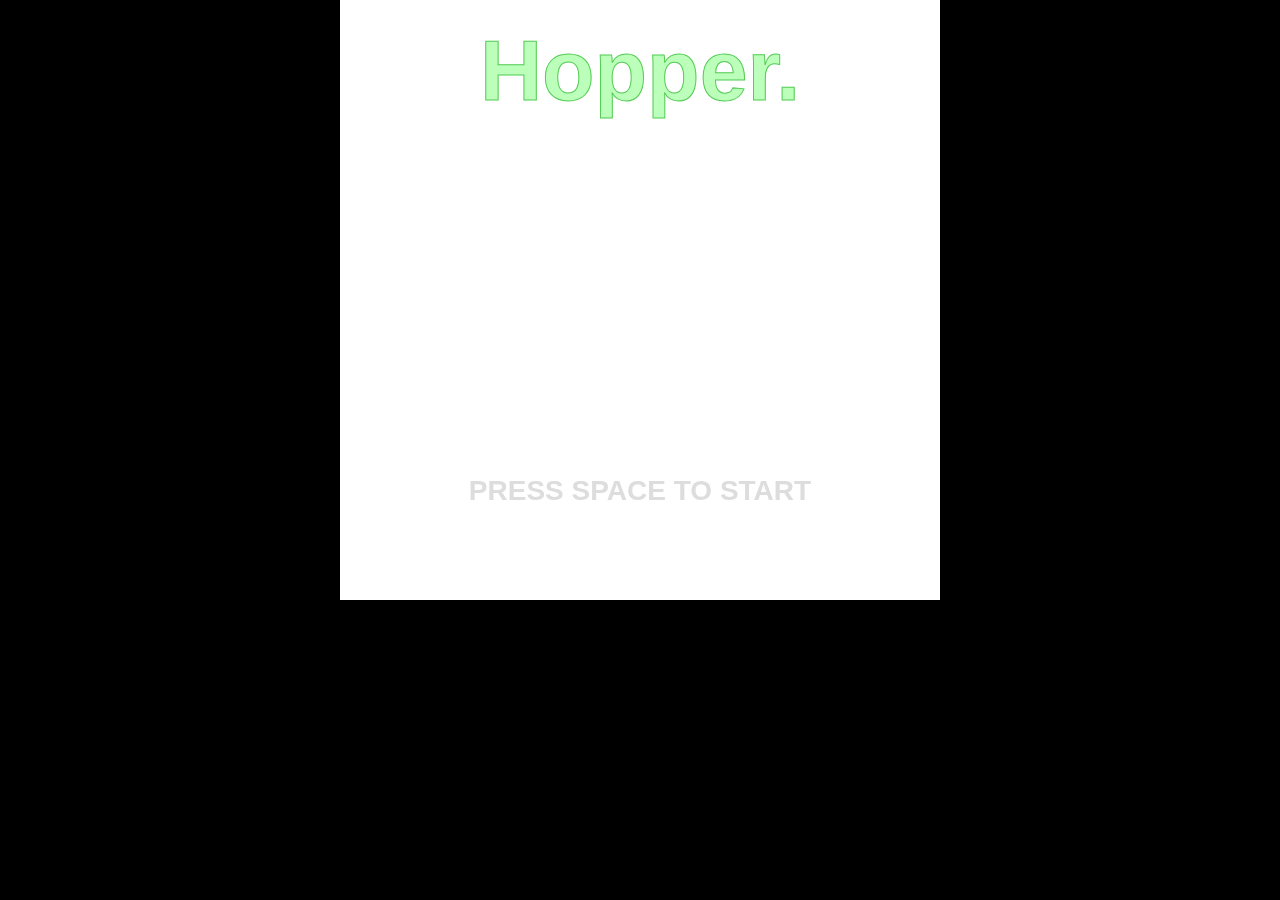
<file: public_html/embed/hopper/index.html>
<head>
	<script type="application/javascript">"use strict";var _typeof="function"==typeof Symbol&&"symbol"==typeof Symbol.iterator?function(c){return typeof c}:function(c){return c&&"function"==typeof Symbol&&c.constructor===Symbol&&c!==Symbol.prototype?"symbol":typeof c},_createClass=function(){function c(g,j){for(var n,k=0;k<j.length;k++)n=j[k],n.enumerable=n.enumerable||!1,n.configurable=!0,"value"in n&&(n.writable=!0),Object.defineProperty(g,n.key,n)}return function(g,j,k){return j&&c(g.prototype,j),k&&c(g,k),g}}();function _classCallCheck(c,g){if(!(c instanceof g))throw new TypeError("Cannot call a class as a function")}var vec2=function(){function c(){var g=0<arguments.length&&void 0!==arguments[0]?arguments[0]:0,j=1<arguments.length&&void 0!==arguments[1]?arguments[1]:g;_classCallCheck(this,c),this.x=g,this.y=j}return _createClass(c,[{key:"normalized",value:function(){var j=0<arguments.length&&void 0!==arguments[0]?arguments[0]:1;return this.multiply(j/this.distance())}},{key:"multiply",value:function(j){return new c(this.x*j,this.y*j)}},{key:"plus",value:function(j){return new c(this.x+j.x,this.y+j.y)}},{key:"minus",value:function(j){return this.plus(j.inverted)}},{key:"rotate",value:function(j){var k=this.direction,n=this.distance();return k+=j,c.fromAng(k,n)}},{key:"equals",value:function(j){var k=1<arguments.length&&void 0!==arguments[1]?arguments[1]:1e-4;return Math.abs(this.x-j.x)<=k&&Math.abs(this.y-j.y)<=k}},{key:"toPhysVector",value:function(){return Matter.Vector.create(this.x,this.y)}},{key:"distance",value:function(){var j=0<arguments.length&&void 0!==arguments[0]?arguments[0]:null;null===j&&(j=new c);var k=Math.sqrt(Math.pow(this.x-j.x,2)+Math.pow(this.y-j.y,2));return k}},{key:"clone",value:function(){return new c(this.x,this.y)}},{key:"toString",value:function(){return"vector<"+this.x+", "+this.y+">"}},{key:"inverted",get:function(){return this.multiply(-1)}},{key:"direction",get:function(){return Math.atan2(this.y,this.x)}}],[{key:"fromAng",value:function(j){var k=1<arguments.length&&void 0!==arguments[1]?arguments[1]:1;return new c(Math.cos(j)*k,Math.sin(j)*k)}},{key:"fromOther",value:function(j){return new c(j.x,j.y)}}]),c}(),transformation=function(){function c(){var g=0<arguments.length&&void 0!==arguments[0]?arguments[0]:new vec2,j=1<arguments.length&&void 0!==arguments[1]?arguments[1]:0,k=2<arguments.length&&void 0!==arguments[2]?arguments[2]:1,n=3<arguments.length&&void 0!==arguments[3]?arguments[3]:new vec2;_classCallCheck(this,c),this.translate=g,this.rotate=j,this.scale=k,this.origin=n}return _createClass(c,[{key:"transformPoint",value:function(j){var k=j;k=k.minus(this.origin),k=k.plus(this.translate),k=k.multiply(this.scale);var n=k.direction,o=k.distance();return k=vec2.fromAng(n-this.rotate,o),k=k.plus(this.origin),k}}]),c}(),dot=function(){function c(g){var j=1<arguments.length&&void 0!==arguments[1]?arguments[1]:1;_classCallCheck(this,c),this.pos=g,this.size=j}return _createClass(c,[{key:"distort",value:function(j){this.pos=j.distortPoint(this.pos),this.size*=j.distortTransAtPoint(this.pos).scale}},{key:"transform",value:function(j){var k=1<arguments.length&&void 0!==arguments[1]?arguments[1]:0,n=2<arguments.length&&void 0!==arguments[2]?arguments[2]:1,o=new transformation(j,k,n);this.pos=o.transformPoint(this.pos),this.size*=n}},{key:"drawFill",value:function(j){var k=1<arguments.length&&void 0!==arguments[1]?arguments[1]:"#fff";j.fillStyle=k,j.fillRect(this.pos.x-this.size/2,this.pos.y-this.size/2,this.size,this.size)}}]),c}(),line=function(){function c(g,j){_classCallCheck(this,c),this.start=g,this.end=j}return _createClass(c,[{key:"distort",value:function(j){this.start=j.distortPoint(this.start),this.end=j.distortPoint(this.end)}},{key:"transform",value:function(j){var k=1<arguments.length&&void 0!==arguments[1]?arguments[1]:0,n=2<arguments.length&&void 0!==arguments[2]?arguments[2]:1,o=new transformation(j,k,n);this.start=o.transformPoint(this.start),this.end=o.transformPoint(this.end)}},{key:"drawOutline",value:function(j){var k=1<arguments.length&&void 0!==arguments[1]?arguments[1]:"#ff0",n=2<arguments.length&&void 0!==arguments[2]?arguments[2]:1;j.strokeStyle=k,j.lineWidth=n,j.beginPath(),j.moveTo(this.start.x,this.start.y),j.lineTo(this.end.x,this.end.y),j.stroke()}}]),c}(),polygon=function(){function c(){_classCallCheck(this,c),this._points=[],this._position=new vec2,this._scale=1,this._rotation=0,this._absVerts=[],this._boundingbox=null,this._flipped=!1}return _createClass(c,[{key:"updateBoundingBox",value:function(){var j=this.absVerts;if(1>j.length)return new box(this._position.x,this._position.y);for(var k=j[0].x,n=j[0].x,o=j[0].y,q=j[0].y,s=1;s<j.length;s+=1)k=Math.min(k,j[s].x),n=Math.max(n,j[s].x),o=Math.min(o,j[s].y),q=Math.max(q,j[s].y);this._boundingbox=new box(k,o,n-k,q-o)}},{key:"updateAbsVerts",value:function(){this._absVerts=[];for(var j=0;j<this._points.length;j+=1){var k=this._points[j],n=k.direction,o=k.distance();k=vec2.fromAng(n+this._rotation,o),k=k.multiply(this._scale),k=k.plus(this._position),this._absVerts.push(k)}this.updateBoundingBox()}},{key:"setVerts",value:function(j){this._points=j,this.updateAbsVerts()}},{key:"distort",value:function(j){var k=[];this.absVerts.forEach(function(n){var o=j.distortPoint(n);k.push(o)}),this._absVerts=k}},{key:"move",value:function(j){return this._position=this._position.plus(j),this._absVerts=null,this}},{key:"setPos",value:function(j){return this._position=j,this._absVerts=null,this}},{key:"setScale",value:function(j){return this._scale=j,this._absVerts=null,this}},{key:"setRotation",value:function(j){return this._rotation=j,this._absVerts=null,this}},{key:"setFlipped",value:function(){var j=0<arguments.length&&void 0!==arguments[0]?arguments[0]:!0;this._flipped=j,this._absVerts=null}},{key:"transform",value:function(j){for(var k=1<arguments.length&&void 0!==arguments[1]?arguments[1]:0,n=2<arguments.length&&void 0!==arguments[2]?arguments[2]:1,o=0;o<this._points.length;o+=1){var q=new transformation(j,k,n),s=q.transformPoint(this._points[o]);this._points[o]=s}this._absVerts=null}},{key:"worldPointToLocal",value:function(j){var k=j;k=k.minus(this.pos),k=k.multiply(1/this.scale);var n=k.direction,o=k.distance();return k=vec2.fromAng(n-this.rotation,o),k}},{key:"drawOutline",value:function(j){var k=1<arguments.length&&void 0!==arguments[1]?arguments[1]:"#888",n=2<arguments.length&&void 0!==arguments[2]?arguments[2]:1,o=this.absVerts;if(!(2>o.length)){j.strokeStyle=k,j.lineWidth=n,j.beginPath(),j.moveTo(o[0].x,o[0].y);for(var s,q=0;q<o.length;q+=1)s=q+1,s>=o.length&&(s=0),j.lineTo(o[s].x,o[s].y);j.closePath(),j.stroke()}}},{key:"drawFill",value:function(j){var k=1<arguments.length&&void 0!==arguments[1]?arguments[1]:"#888",n=this.absVerts;if(!(3>n.length)){j.fillStyle=k,j.beginPath(),j.moveTo(n[0].x,n[0].y);for(var q,o=0;o<n.length;o+=1)q=o+1,q>=n.length&&(q=0),j.lineTo(n[q].x,n[q].y);j.fill()}}},{key:"boundingBox",get:function(){return null==this._boundingBox&&this.updateBoundingBox(),this._boundingbox}},{key:"absoluteVertices",get:function(){return null==this._absVerts&&this.updateAbsVerts(),this._absVerts}},{key:"absVerts",get:function(){return this.absoluteVertices}},{key:"verts",get:function(){return this._points}},{key:"pos",get:function(){return this._position}},{key:"scale",get:function(){return this._scale}},{key:"rotation",get:function(){return this._rotation}},{key:"flipped",get:function(){return this._flipped}}],[{key:"Rectangle",value:function(j){var k=1<arguments.length&&void 0!==arguments[1]?arguments[1]:j,n=new c,o=[new vec2(j/-2,k/-2),new vec2(j/-2,k/2),new vec2(j/2,k/2),new vec2(j/2,k/-2)];return n.setVerts(o),n}},{key:"Circle",value:function(j){for(var k=1<arguments.length&&void 0!==arguments[1]?arguments[1]:12,n=new c,o=[],q=0;q<k;q+=1){var s=q/k*(2*Math.PI),u=vec2.fromAng(s,j);o.push(u)}return n.setVerts(o),n}}]),c}(),box=function(){function c(){var g=0<arguments.length&&void 0!==arguments[0]?arguments[0]:0,j=1<arguments.length&&void 0!==arguments[1]?arguments[1]:0,k=2<arguments.length&&void 0!==arguments[2]?arguments[2]:0,n=3<arguments.length&&void 0!==arguments[3]?arguments[3]:0;_classCallCheck(this,c),this.position=new vec2(g,j),this.size=new vec2(k,n)}return _createClass(c,[{key:"drawOutline",value:function(j){var k=1<arguments.length&&void 0!==arguments[1]?arguments[1]:"#888",n=2<arguments.length&&void 0!==arguments[2]?arguments[2]:1;j.strokeStyle=k,j.lineWidth=n,j.strokeRect(this.position.x,this.position.y,this.size.x,this.size.y)}},{key:"drawFill",value:function(j){var k=1<arguments.length&&void 0!==arguments[1]?arguments[1]:"#888";j.fillStyle=k,j.fillRect(this.position.x,this.position.y,this.size.x,this.size.y)}},{key:"containsPoint",value:function(j){return j.x>=this.position.x&&j.x<=this.right()&&j.y>=this.position.y&&j.y<=this.bottom()}},{key:"overlaps",value:function(j){return!(j.left>this.right||j.right<this.left||j.top>this.bottom||j.bottom<this.top)}},{key:"top",get:function(){return this.position.y}},{key:"bottom",get:function(){return this.position.y+this.size.y}},{key:"left",get:function(){return this.position.x}},{key:"right",get:function(){return this.position.x+this.size.x}}]),c}();function wrapValue(c){var g=1<arguments.length&&arguments[1]!==void 0?arguments[1]:256;return 0>c?g+c%g:c>=g?c%g:c}var _get=function c(g,j,k){null===g&&(g=Function.prototype);var n=Object.getOwnPropertyDescriptor(g,j);if(n===void 0){var o=Object.getPrototypeOf(g);return null===o?void 0:c(o,j,k)}if("value"in n)return n.value;var q=n.get;return void 0===q?void 0:q.call(k)},_createClass=function(){function c(g,j){for(var n,k=0;k<j.length;k++)n=j[k],n.enumerable=n.enumerable||!1,n.configurable=!0,"value"in n&&(n.writable=!0),Object.defineProperty(g,n.key,n)}return function(g,j,k){return j&&c(g.prototype,j),k&&c(g,k),g}}();function _possibleConstructorReturn(c,g){if(!c)throw new ReferenceError("this hasn't been initialised - super() hasn't been called");return g&&("object"===("undefined"==typeof g?"undefined":_typeof(g))||"function"==typeof g)?g:c}function _inherits(c,g){if("function"!=typeof g&&null!==g)throw new TypeError("Super expression must either be null or a function, not "+("undefined"==typeof g?"undefined":_typeof(g)));c.prototype=Object.create(g&&g.prototype,{constructor:{value:c,enumerable:!1,writable:!0,configurable:!0}}),g&&(Object.setPrototypeOf?Object.setPrototypeOf(c,g):c.__proto__=g)}function _classCallCheck(c,g){if(!(c instanceof g))throw new TypeError("Cannot call a class as a function")}var character=function(){function c(){_classCallCheck(this,c),this.pos=new vec2,this.vel=new vec2,this.size=10,this.health=1}return _createClass(c,[{key:"applyGravity",value:function(){var j=new vec2,k=this;planets.forEach(function(n){var o=n.pos.minus(k.pos).direction,q=n.mass/Math.pow(n.pos.distance(k.pos),2),s=vec2.fromAng(o,q/2);j=j.plus(s)}),this.vel=this.vel.plus(j)}},{key:"checkCollisions",value:function(){var j=this;planets.forEach(function(k){j.isCollidingWithPlanet(k)&&j.planetCollide(k)})}},{key:"planetCollide",value:function(j){var k=this.pos.minus(j.pos).direction,n=this.size+j.size;this.pos=j.pos.plus(vec2.fromAng(k,n))}},{key:"isCollidingWithPlanet",value:function(j){return this.pos.distance(j.pos)<=this.size+j.size}},{key:"update",value:function(){this.pos=this.pos.plus(this.vel),this.checkCollisions()}},{key:"draw",value:function(j){j.strokeStyle="#000",j.fillStyle="#ddd",j.lineWidth=1,j.beginPath(),j.arc(this.pos.x,this.pos.y,this.size,0,2*Math.PI),j.fill(),j.stroke()}}]),c}(),projectile=function(c){function g(j){_classCallCheck(this,g);var k=_possibleConstructorReturn(this,(g.__proto__||Object.getPrototypeOf(g)).call(this));return k.team=0,k.pos=j,k.size=3,k.openTracer(),k}return _inherits(g,c),_createClass(g,[{key:"planetCollide",value:function(k){_get(g.prototype.__proto__||Object.getPrototypeOf(g.prototype),"planetCollide",this).call(this,k),this.remove()}},{key:"remove",value:function(){this.currentTracer&&this.currentTracer.close(),projectiles.includes(this)&&projectiles.splice(projectiles.indexOf(this),1)}},{key:"openTracer",value:function(){this.currentTracer=new tracer,this.currentTracer.color=[245,235,50],this.currentTracer.add()}},{key:"update",value:function(){_get(g.prototype.__proto__||Object.getPrototypeOf(g.prototype),"update",this).call(this),this.currentTracer&&this.currentTracer.trace(this.pos.clone())}},{key:"draw",value:function(k){k.strokeStyle="#a90",k.fillStyle="#ffa",k.lineWidth=1,k.beginPath(),k.arc(this.pos.x,this.pos.y,this.size,0,2*Math.PI),k.fill(),k.stroke()}}],[{key:"fire",value:function(k,n,o){var q=new Projectile(k);q.vel=vec2.fromAng(n,o),projectiles.push(q)}}]),g}(character),playerProjectile=function(c){function g(j){_classCallCheck(this,g);var k=_possibleConstructorReturn(this,(g.__proto__||Object.getPrototypeOf(g)).call(this,j));return k.team=0,k.size=3,k.flightTime=0,k}return _inherits(g,c),_createClass(g,[{key:"planetCollide",value:function(k){_get(g.prototype.__proto__||Object.getPrototypeOf(g.prototype),"planetCollide",this).call(this,k),this.explode()}},{key:"explode",value:function(){var k=25,n=new effect(this.pos);n.size=k,n.add(),this.remove(),playSound(sfx.explosion);for(var o=enemies.length-1;0<=o;o--)0<enemies.tilSpawn||enemies[o].pos.distance(this.pos)<=k+enemies[o].size&&(enemies[o].points*=this.scoreMultiplier,enemies[o].die())}},{key:"update",value:function(){_get(g.prototype.__proto__||Object.getPrototypeOf(g.prototype),"update",this).call(this),this.applyGravity(),this.flightTime+=1}},{key:"scoreMultiplier",get:function(){return Math.min(4,Math.floor(this.flightTime/30)+1)}}],[{key:"fire",value:function(k,n,o){var q=new g(k);q.vel=vec2.fromAng(n,o),projectiles.push(q)}}]),g}(projectile),enemyProjectile=function(c){function g(j){_classCallCheck(this,g);var k=_possibleConstructorReturn(this,(g.__proto__||Object.getPrototypeOf(g)).call(this,j));return k.team=1,k.size=5,k}return _inherits(g,c),_createClass(g,[{key:"openTracer",value:function(){this.currentTracer=new tracer,this.currentTracer.color=[255,150,150],this.currentTracer.life=60,this.currentTracer.add()}},{key:"remove",value:function(){_get(g.prototype.__proto__||Object.getPrototypeOf(g.prototype),"remove",this).call(this),playSound(sfx.explosionSmall)}},{key:"update",value:function(){_get(g.prototype.__proto__||Object.getPrototypeOf(g.prototype),"update",this).call(this),(this.x<=-this.size||this.x>=600+this.size||this.y<=-this.size||this.y>=600+this.size)&&this.remove()}},{key:"draw",value:function(k){k.strokeStyle="#a11",k.fillStyle="#faa",k.lineWidth=1,k.beginPath(),k.arc(this.pos.x,this.pos.y,this.size,0,2*Math.PI),k.fill(),k.stroke()}}],[{key:"fire",value:function(k,n,o){var q=new g(k);q.vel=vec2.fromAng(n,o),projectiles.push(q)}}]),g}(projectile),item=function(c){function g(){_classCallCheck(this,g);var j=_possibleConstructorReturn(this,(g.__proto__||Object.getPrototypeOf(g)).call(this));return j.size=4,j.staticPos=!1,j.openTracer(),j}return _inherits(g,c),_createClass(g,[{key:"planetCollide",value:function(k){_get(g.prototype.__proto__||Object.getPrototypeOf(g.prototype),"planetCollide",this).call(this,k),this.staticPos=!0,this.checkCollisions=function(){},this.currentTracer.trace(this.pos),this.currentTracer.close()}},{key:"add",value:function(){items.push(this)}},{key:"remove",value:function(){this.currentTracer&&this.currentTracer.close(),items.includes(this)&&items.splice(items.indexOf(this),1)}},{key:"pickUp",value:function(){this.flash(),this.remove(),playSound(sfx.pickup)}},{key:"flash",value:function(){var k=new effect(this.pos);k.size=this.size,k.color=[160,160,255],k.add()}},{key:"openTracer",value:function(){this.currentTracer=new tracer,this.currentTracer.color=[160,160,255],this.currentTracer.life=100,this.currentTracer.add()}},{key:"update",value:function(){this.staticPos||(this.currentTracer.trace(this.pos),_get(g.prototype.__proto__||Object.getPrototypeOf(g.prototype),"update",this).call(this),this.applyGravity())}},{key:"draw",value:function(k){k.strokeStyle="#55f",k.fillStyle="#aaf",k.lineWidth=1,k.beginPath(),k.arc(this.pos.x,this.pos.y,this.size,0,2*Math.PI),k.fill(),k.stroke()}}]),g}(character),item_ammo=function(c){function g(){return _classCallCheck(this,g),_possibleConstructorReturn(this,(g.__proto__||Object.getPrototypeOf(g)).call(this))}return _inherits(g,c),_createClass(g,[{key:"pickUp",value:function(){_get(g.prototype.__proto__||Object.getPrototypeOf(g.prototype),"pickUp",this).call(this),player1.ammo+=1}},{key:"add",value:function(){_get(g.prototype.__proto__||Object.getPrototypeOf(g.prototype),"add",this).call(this),ammoitems+=1}},{key:"remove",value:function(){_get(g.prototype.__proto__||Object.getPrototypeOf(g.prototype),"remove",this).call(this),ammoitems-=1}}]),g}(item);function updateCharacters(c){for(var g=c.length-1;0<=g;g--)c[g]&&c[g].update()}function drawCharacters(c,g){c.forEach(function(j){j.draw(g)})}var _createClass=function(){function c(g,j){for(var n,k=0;k<j.length;k++)n=j[k],n.enumerable=n.enumerable||!1,n.configurable=!0,"value"in n&&(n.writable=!0),Object.defineProperty(g,n.key,n)}return function(g,j,k){return j&&c(g.prototype,j),k&&c(g,k),g}}(),_get=function c(g,j,k){null===g&&(g=Function.prototype);var n=Object.getOwnPropertyDescriptor(g,j);if(n===void 0){var o=Object.getPrototypeOf(g);return null===o?void 0:c(o,j,k)}if("value"in n)return n.value;var q=n.get;return void 0===q?void 0:q.call(k)};function _classCallCheck(c,g){if(!(c instanceof g))throw new TypeError("Cannot call a class as a function")}function _possibleConstructorReturn(c,g){if(!c)throw new ReferenceError("this hasn't been initialised - super() hasn't been called");return g&&("object"===("undefined"==typeof g?"undefined":_typeof(g))||"function"==typeof g)?g:c}function _inherits(c,g){if("function"!=typeof g&&null!==g)throw new TypeError("Super expression must either be null or a function, not "+("undefined"==typeof g?"undefined":_typeof(g)));c.prototype=Object.create(g&&g.prototype,{constructor:{value:c,enumerable:!1,writable:!0,configurable:!0}}),g&&(Object.setPrototypeOf?Object.setPrototypeOf(c,g):c.__proto__=g)}var enemy=function(c){function g(){_classCallCheck(this,g);var j=_possibleConstructorReturn(this,(g.__proto__||Object.getPrototypeOf(g)).call(this));return j.ss=!0,j.size=15,j.tilSpawn=120,j.chooseRandomPosition(),j.points=50,j}return _inherits(g,c),_createClass(g,[{key:"chooseRandomPosition",value:function(){this.pos=new vec2(rand(50,550),rand(100,550))}},{key:"add",value:function(){enemies.push(this)}},{key:"remove",value:function(){enemies.includes(this)&&enemies.splice(enemies.indexOf(this),1),updateTilSpawn()}},{key:"die",value:function(){!enemies.includes(this)||0<this.tilSpawn||(this.explode(),this.remove(),addScore(this.points,this.pos))}},{key:"explode",value:function(){var k=new effect(this.pos);k.size=2*this.size,k.color=[255,150,150],k.add(),gib.createGibs(this.pos,8,10),playSound(sfx.enemyDeath)}},{key:"canSeePlayer",value:function(){for(var u,k=this.pos.clone(),n=player1.pos.clone(),o=n.distance(k),q=n.minus(k).direction,s=planets.length-1;0<=s;s--)if(u=planets[s],!(k.distance(u.pos)>o)){var z=k.distance(u.pos);if(vec2.fromAng(q,z).plus(k).distance(u.pos)<=u.size)return!1}return!0}},{key:"overlapsPlanet",value:function(){var k=!1,n=this;return planets.forEach(function(o){n.pos.distance(o.pos)<=n.size+o.size&&(k=!0)}),k}},{key:"behave",value:function(){}},{key:"checkCollisions",value:function(){_get(g.prototype.__proto__||Object.getPrototypeOf(g.prototype),"checkCollisions",this).call(this);for(var k=this,n=projectiles.length-1;0<=n;n--)1!=projectiles[n].team&&projectiles[n].pos.distance(this.pos)<=projectiles[n].size+this.size&&this.projectileCollide(projectiles[n]);player1.pos.distance(this.pos)<=player1.size+this.size&&this.playerCollide(player1)}},{key:"projectileCollide",value:function(k){this.points*=k.scoreMultiplier,this.die(),k.explode()}},{key:"playerCollide",value:function(k){k.die()}},{key:"drawSpawnPoint",value:function(k){var n=3*this.size,o=1-this.tilSpawn/120;o=Math.pow(o,5),k.fillStyle="rgba(255, 120, 120, "+(o+0.05)+")",k.beginPath(),k.arc(this.pos.x,this.pos.y,n-o*n+this.size,0,2*Math.PI),k.fill()}},{key:"update",value:function(){return 0<this.tilSpawn?(this.tilSpawn-=1,void(this.ss&&10>this.tilSpawn&&(playSound(sfx.enemySpawn),this.ss=!1))):void(_get(g.prototype.__proto__||Object.getPrototypeOf(g.prototype),"update",this).call(this),this.behave())}},{key:"draw",value:function(k){return 0<this.tilSpawn?void this.drawSpawnPoint(k):void(k.strokeStyle="#a11",k.fillStyle="#faa",k.lineWidth=1,k.beginPath(),k.arc(this.pos.x,this.pos.y,this.size,0,2*Math.PI),k.fill(),k.stroke())}}]),g}(character),en_mover=function(c){function g(){_classCallCheck(this,g);var j=_possibleConstructorReturn(this,(g.__proto__||Object.getPrototypeOf(g)).call(this));return j.size=10,j.points=100,j}return _inherits(g,c),_createClass(g,[{key:"chooseRandomPosition",value:function(){this.speed=rand(0.5,rand(0.5,1));do this.pos=new vec2(rand(50,550),rand(100,550));while(this.overlapsPlanet());this.vel=vec2.fromAng(rand(0,2*Math.PI),this.speed)}},{key:"planetCollide",value:function(k){_get(g.prototype.__proto__||Object.getPrototypeOf(g.prototype),"planetCollide",this).call(this,k),this.vel=vec2.fromAng(rand(0,2*Math.PI),this.speed)}},{key:"behave",value:function(){player1.isDead||((this.pos.x<=this.size||this.pos.x>=600-this.size||this.pos.y<=this.size||this.pos.y>=600-this.size)&&(this.vel=vec2.fromAng(rand(0,2*Math.PI),this.speed),this.pos=new vec2(Math.min(Math.max(this.pos.x,this.size),600-this.size),Math.min(Math.max(this.pos.y,this.size),600-this.size))),this.canSeePlayer()&&(this.vel=vec2.fromAng(player1.pos.minus(this.pos).direction,this.speed)))}},{key:"draw",value:function(k){if(0<this.tilSpawn)return void this.drawSpawnPoint(k);var n=Math.abs(350-timeElapsed%700)/350,o=this.vel.direction,q=vec2.fromAng(o+1.5*Math.PI/3,this.size*n+0.5),s=vec2.fromAng(o-1.5*Math.PI/3,this.size*n+0.5),u=[vec2.fromAng(o-Math.PI/5,this.size).plus(this.pos),vec2.fromAng(o,this.size).plus(this.pos),vec2.fromAng(o+Math.PI/5,this.size).plus(this.pos),q.plus(this.pos),vec2.fromAng(o+4*Math.PI/5,1.5*this.size).plus(this.pos),vec2.fromAng(o-4*Math.PI/5,1.5*this.size).plus(this.pos),s.plus(this.pos)];k.strokeStyle="#a11",k.fillStyle="#faa",k.lineWidth=1,k.beginPath(),k.moveTo(u[0].x,u[0].y),u.forEach(function(z){k.lineTo(z.x,z.y)}),k.closePath(),k.fill(),k.stroke()}}]),g}(enemy),en_shooter=function(c){function g(){_classCallCheck(this,g);var j=_possibleConstructorReturn(this,(g.__proto__||Object.getPrototypeOf(g)).call(this));return j.fireWait=0,j.rotation=rand(0,2*Math.PI),j.tilfire=60,j.points=150,j}return _inherits(g,c),_createClass(g,[{key:"chooseRandomPosition",value:function(){do this.pos=new vec2(rand(50,550),rand(100,550));while(this.overlapsPlanet())}},{key:"behave",value:function(){return this.tilfire-=1,player1.isDead?void(this.tilfire=30):void(this.canSeePlayer()?(this.rotateToPlayer(),0>=this.tilfire&&this.shoot()):this.tilfire=Math.max(30,this.tilfire))}},{key:"rotateToPlayer",value:function(){var k=player1.pos.minus(this.pos).direction,n=Math.PI/90,o=angDist(this.rotation,k);return Math.abs(o)<n?void(this.rotation=k):void(o=Math.sign(o),this.rotation+=o*n)}},{key:"shoot",value:function(){this.tilfire=60;var k=this.rotation;k+=rand(-.1,.1),enemyProjectile.fire(this.pos,k,7.5),playSound(sfx.shooterShoot)}},{key:"explode",value:function(){var k=new effect(this.pos);k.size=2*this.size,k.color=[255,150,150],k.add(),gib.createGibs(this.pos,10,10),playSound(sfx.shooterDeath)}},{key:"draw",value:function(k){if(0<this.tilSpawn)return void this.drawSpawnPoint(k);var n=this.rotation,o=[vec2.fromAng(n-2*Math.PI/5,this.size).plus(this.pos),vec2.fromAng(n-1*Math.PI/5,this.size/2).plus(this.pos),vec2.fromAng(n,this.size*(0.5+this.tilfire/60)).plus(this.pos),vec2.fromAng(n+1*Math.PI/5,this.size/2).plus(this.pos),vec2.fromAng(n+2*Math.PI/5,this.size).plus(this.pos),vec2.fromAng(n+4*Math.PI/5,this.size).plus(this.pos),vec2.fromAng(n-4*Math.PI/5,this.size).plus(this.pos)];k.strokeStyle="#a11",k.fillStyle="#faa",k.lineWidth=1,k.beginPath(),k.moveTo(o[0].x,o[0].y),o.forEach(function(q){k.lineTo(q.x,q.y)}),k.closePath(),k.fill(),k.stroke()}}]),g}(enemy),en_orbiter=function(c){function g(){_classCallCheck(this,g);var j=_possibleConstructorReturn(this,(g.__proto__||Object.getPrototypeOf(g)).call(this));return j.size=10,j.speed=rand(1,rand(1,3))*(2*Math.floor(rand(0,2))-1),j.rotation=rand(0,2*Math.PI),j}return _inherits(g,c),_createClass(g,[{key:"chooseRandomPosition",value:function(){this.orbitDist=rand(20,35);var k=planets[Math.floor(rand(0,planets.length))];this.focusPlanet=k;var n=rand(0,2*Math.PI);this.pos=this.focusPlanet.pos.plus(vec2.fromAng(n,this.orbitDist+this.focusPlanet.size))}},{key:"behave",value:function(){var k=this.pos.minus(this.focusPlanet.pos).direction,n=vec2.fromAng(k+Math.PI/2,this.speed);this.vel=n,this.pos=this.focusPlanet.pos.plus(vec2.fromAng(k,this.orbitDist+this.focusPlanet.size)),this.rotation+=this.speed/25}},{key:"draw",value:function(k){if(0<this.tilSpawn)return void this.drawSpawnPoint(k);var n=[vec2.fromAng(this.rotation,1.4*this.size).plus(this.pos),vec2.fromAng(Math.PI/2+this.rotation,1.4*this.size).plus(this.pos),vec2.fromAng(Math.PI+this.rotation,1.4*this.size).plus(this.pos),vec2.fromAng(Math.PI/-2+this.rotation,1.4*this.size).plus(this.pos)];k.strokeStyle="#a11",k.fillStyle="#faa",k.lineWidth=1,k.beginPath(),k.moveTo(n[0].x,n[0].y),n.forEach(function(o){k.lineTo(o.x,o.y)}),k.closePath(),k.fill(),k.stroke()}}]),g}(enemy),en_crawler=function(c){function g(){_classCallCheck(this,g);var j=_possibleConstructorReturn(this,(g.__proto__||Object.getPrototypeOf(g)).call(this));return j.speed=rand(0.5,rand(0.5,1.5))*(2*Math.floor(rand(0,2))-1),j}return _inherits(g,c),_createClass(g,[{key:"chooseRandomPosition",value:function(){this.size=10;var k=planets[Math.floor(rand(0,planets.length))];this.focusPlanet=k;var n=rand(0,2*Math.PI);this.pos=this.focusPlanet.pos.plus(vec2.fromAng(n,this.focusPlanet.size+this.size))}},{key:"explode",value:function(){var k=new effect(this.pos);k.size=2*this.size,k.color=[255,150,150],k.add(),gib.createGibs(this.pos,6,7,this.pos.minus(this.focusPlanet.pos).direction),playSound(sfx.enemyDeath)}},{key:"behave",value:function(){var k=this.pos.minus(this.focusPlanet.pos).direction,n=vec2.fromAng(k+Math.PI/2,this.speed);this.vel=n,this.pos=this.focusPlanet.pos.plus(vec2.fromAng(k,this.size+this.focusPlanet.size))}},{key:"draw",value:function(k){if(0<this.tilSpawn)return void this.drawSpawnPoint(k);var n=this.pos.minus(this.focusPlanet.pos).direction,o=Math.abs(timeElapsed%500-250)/250,q=vec2.fromAng(n,-this.size),s=vec2.fromAng(n-Math.PI/4,this.size+10*o),u=vec2.fromAng(n+Math.PI/4,this.size+10*(1-o)),z=[vec2.fromAng(n-Math.PI/2,this.size/2).plus(this.pos).plus(q),s.plus(this.pos).plus(q),vec2.fromAng(n,this.size/2).plus(this.pos).plus(q),u.plus(this.pos).plus(q),vec2.fromAng(n+Math.PI/2,this.size/2).plus(this.pos).plus(q)];k.strokeStyle="#a11",k.fillStyle="#faa",k.lineWidth=1,k.beginPath(),k.moveTo(z[0].x,z[0].y),z.forEach(function(A){k.lineTo(A.x,A.y)}),k.closePath(),k.fill(),k.stroke()}}]),g}(enemy),gib=function(c){function g(j){_classCallCheck(this,g);var k=_possibleConstructorReturn(this,(g.__proto__||Object.getPrototypeOf(g)).call(this));return k.pos=j,k.size=5,k}return _inherits(g,c),_createClass(g,[{key:"add",value:function(){gibs.push(this)}},{key:"remove",value:function(){gibs.includes(this)&&gibs.splice(gibs.indexOf(this),1)}},{key:"openTracer",value:function(){this.color=[Math.floor(rand(rand(220,255),255)),200,200],this.currentTracer=new tracer,this.currentTracer.color=this.color,this.currentTracer.life=100,this.currentTracer.add()}},{key:"playerTracer",value:function(){this.color=[200,250,200],this.currentTracer=new tracer,this.currentTracer.color=this.color,this.currentTracer.life=100,this.currentTracer.add()}},{key:"checkCollisions",value:function(){_get(g.prototype.__proto__||Object.getPrototypeOf(g.prototype),"checkCollisions",this).call(this),this.checkEnemyCollisions()}},{key:"checkEnemyCollisions",value:function(){for(var k=enemies.length-1;0<=k;k--)this.pos.distance(enemies[k].pos)<=enemies[k].size+this.size&&this.enemyCollide(enemies[k])}},{key:"enemyCollide",value:function(k){k.points*=2,k.die(),this.explode()}},{key:"planetCollide",value:function(k){_get(g.prototype.__proto__||Object.getPrototypeOf(g.prototype),"planetCollide",this).call(this,k),this.explode()}},{key:"explode",value:function(){this.remove();var k=new effect(this.pos);k.size=5,k.color=this.color,k.add(),playSound(sfx.explosionSmall)}},{key:"draw",value:function(){}}],[{key:"createGibs",value:function(k,n,o){for(var A,q=3<arguments.length&&void 0!==arguments[3]?arguments[3]:null,s=rand(0,2*Math.PI),u=2*(1/n*Math.PI),z=n;0<z;z--)A=new g(k),q&&(s=q+rand(-Math.PI/2,Math.PI/2)),A.vel=vec2.fromAng(s+rand(-u,u),rand(o/2,o)),A.add(),s+=u}},{key:"createPlayerGibs",value:function(k){for(var z,n=10,o=10,q=rand(0,2*Math.PI),s=2*(1/n*Math.PI),u=n;0<u;u--)z=new g(k),z.playerTracer(),z.pickUp=function(){},z.vel=vec2.fromAng(q+rand(-s,s),rand(o/2,o)),z.add(),q+=s}}]),g}(item);var _createClass=function(){function c(g,j){for(var n,k=0;k<j.length;k++)n=j[k],n.enumerable=n.enumerable||!1,n.configurable=!0,"value"in n&&(n.writable=!0),Object.defineProperty(g,n.key,n)}return function(g,j,k){return j&&c(g.prototype,j),k&&c(g,k),g}}(),_get=function c(g,j,k){null===g&&(g=Function.prototype);var n=Object.getOwnPropertyDescriptor(g,j);if(n===void 0){var o=Object.getPrototypeOf(g);return null===o?void 0:c(o,j,k)}if("value"in n)return n.value;var q=n.get;return void 0===q?void 0:q.call(k)};function _classCallCheck(c,g){if(!(c instanceof g))throw new TypeError("Cannot call a class as a function")}function _possibleConstructorReturn(c,g){if(!c)throw new ReferenceError("this hasn't been initialised - super() hasn't been called");return g&&("object"===("undefined"==typeof g?"undefined":_typeof(g))||"function"==typeof g)?g:c}function _inherits(c,g){if("function"!=typeof g&&null!==g)throw new TypeError("Super expression must either be null or a function, not "+("undefined"==typeof g?"undefined":_typeof(g)));c.prototype=Object.create(g&&g.prototype,{constructor:{value:c,enumerable:!1,writable:!0,configurable:!0}}),g&&(Object.setPrototypeOf?Object.setPrototypeOf(c,g):c.__proto__=g)}var player=function(c){function g(){_classCallCheck(this,g);var j=_possibleConstructorReturn(this,(g.__proto__||Object.getPrototypeOf(g)).call(this));return j.isAlias=!1,j.size=6,j.rotation=0,j.inAir=!0,j.focusPlanet=null,j.acc=0,j.jumpPow=0,j.firePow=0,j.fireAdj=!1,j.currentTracer=null,j.ammo=3,j}return _inherits(g,c),_createClass(g,[{key:"chooseRandPos",value:function(){this.pos=planets[Math.floor(rand(0,planets.length))].pos,this.pos=this.pos.plus(vec2.fromAng(rand(0,2*Math.PI)))}},{key:"control",value:function(k){this.isDead||(this.inAir?this.acc=0:(k.moveLeft&&k.moveRight?this.acc=0:k.moveLeft?this.control_moveLeft():k.moveRight?this.control_moveRight():this.acc=0,k.jump?this.control_jump():0<this.jumpPow&&this.finishJump()),k.fire?this.control_fire():0<this.firePow&&this.finishFire(),0<this.firePow&&(controlState.increasePow&&this.control_increasePow(),controlState.decreasePow&&this.control_decreasePow()))}},{key:"control_moveLeft",value:function(){var k=3;this.acc+=0.1,this.acc>k&&(this.acc=k);var n=vec2.fromAng(this.rotation-Math.PI/2,this.acc);n=n.plus(this.pos.minus(this.focusPlanet.pos).normalized(-1)),this.vel.distance()<n.distance()&&(this.vel=n)}},{key:"control_moveRight",value:function(){var k=3;this.acc+=0.1,this.acc>k&&(this.acc=k);var n=vec2.fromAng(this.rotation+Math.PI/2,this.acc);n=n.plus(this.pos.minus(this.focusPlanet.pos).normalized(-1)),this.vel.distance()<n.distance()&&(this.vel=n)}},{key:"control_jump",value:function(){var k=15;this.jumpPow=(1.95*this.jumpPow+0.05*k)/2,this.jumpPow>k&&(this.jumpPow=k)}},{key:"finishJump",value:function(){if(3>this.jumpPow)return void(this.jumpPow=0);var k=vec2.fromAng(this.rotation,this.jumpPow);this.vel=this.vel.plus(k),this.jumpPow=0,this.openTracer(),this.isAlias||playSound(sfx.jump)}},{key:"control_fire",value:function(){if(0>=this.ammo)return void playSound(sfx.empty,!1);if(!this.fireAdj){this.firePow=(1.97*this.firePow+0.03*18)/2}}},{key:"finishFire",value:function(){return 2>this.firePow?(this.firePow=0,void(this.fireAdj=!1)):void(playerProjectile.fire(this.pos,this.rotation,this.firePow),this.firePow=0,this.fireAdj=!1,this.ammo-=1,!this.isAlias&&playSound(sfx.shoot))}},{key:"control_increasePow",value:function(){this.fireAdj=!0;this.firePow=(1.97*this.firePow+0.03*18)/2}},{key:"control_decreasePow",value:function(){this.fireAdj=!0;var n=(1.97*this.firePow+0.03*18)/2;this.firePow-=Math.max(n-this.firePow,0.1),0>=this.firePow&&(this.firePow=1e-5)}},{key:"checkCollisions",value:function(){_get(g.prototype.__proto__||Object.getPrototypeOf(g.prototype),"checkCollisions",this).call(this),this.checkProjectileCollisions(),this.checkItemCollisions()}},{key:"checkProjectileCollisions",value:function(){for(var k=projectiles.length-1;0<=k;k--)0!=projectiles[k].team&&this.pos.distance(projectiles[k].pos)<=this.size+projectiles[k].size&&(projectiles[k].remove(),this.die())}},{key:"checkItemCollisions",value:function(){for(var k=items.length-1;0<=k;k--)items[k].pos.distance(this.pos)<=this.size+items[k].size&&items[k].pickUp()}},{key:"planetCollide",value:function(k){_get(g.prototype.__proto__||Object.getPrototypeOf(g.prototype),"planetCollide",this).call(this,k),this.rotation=this.pos.minus(k.pos).direction,this.focusPlanet=k,this.vel=this.vel.multiply(0.8),this.inAir=!1,this.closeTracer()}},{key:"die",value:function(){this.isDead||(playSound(sfx.death),gib.createPlayerGibs(this.pos),setTimeout(endGame,2500)),this.health=0}},{key:"disableTracers",value:function(){this.tracePath=function(){},this.openTracer=function(){}}},{key:"tracePath",value:function(){null==this.currentTracer&&(this.currentTracer=new tracer,this.currentTracer.add()),this.currentTracer.trace(this.pos.clone())}},{key:"openTracer",value:function(){null==this.currentTracer&&(this.currentTracer=new tracer,this.currentTracer.add()),this.currentTracer.trace(this.pos.clone())}},{key:"closeTracer",value:function(){null==this.currentTracer||(this.currentTracer.trace(this.pos.clone()),this.currentTracer.close(),this.currentTracer=null)}},{key:"drawJumpAim",value:function(k){var n=[],o=this.jumpAlias;n.push(o.pos.clone());for(var q=6;0<q;q--)o.update(),n.push(o.pos.clone());for(var q=1;q<n.length;q++){var s=q-1,u=1-(q+1)/6;k.lineWidth=12*Math.pow(u,2)+2,k.strokeStyle="rgba(200, 200, 250, "+u.toString()+")",k.beginPath(),k.moveTo(n[s].x,n[s].y),k.lineTo(n[q].x,n[q].y),k.stroke()}}},{key:"drawFireAim",value:function(k){var n=[],o=this.fireAlias;o.currentTracer=null,n.push(o.pos.clone());for(var q=this.firePow;0<q&&(o.update(),o.vel.x!=NaN);q--)n.push(o.pos.clone());for(var q=1;q<n.length;q++){var s=q-1,u=1-(q+1)/n.length;k.lineWidth=Math.pow(u,2)+2,k.strokeStyle="rgba(210, 200, 50, "+u.toString()+")",k.beginPath(),k.moveTo(n[s].x,n[s].y),k.lineTo(n[q].x,n[q].y),k.stroke()}}},{key:"update",value:function(){this.isDead||(this.lia=this.inAir,this.inAir=!0,_get(g.prototype.__proto__||Object.getPrototypeOf(g.prototype),"update",this).call(this),this.inAir&&(this.applyGravity(),this.tracePath()),this.vel=this.vel.multiply(0.99))}},{key:"draw",value:function(k){if(!this.isDead){k.fillStyle="#ded",k.strokeStyle="#070",k.lineWidth=1;var n=this.pos.plus(vec2.fromAng(this.rotation-Math.PI/4,1.4*this.size)),o=this.pos.plus(vec2.fromAng(this.rotation+Math.PI/4,1.4*this.size));k.beginPath(),k.closePath(),k.arc(this.pos.x,this.pos.y,this.size,this.rotation+Math.PI/2,this.rotation-Math.PI/2),k.lineTo(n.x,n.y),k.lineTo(o.x,o.y),k.closePath(),k.fill(),k.stroke(),3<this.jumpPow&&!this.inAir&&this.drawJumpAim(k),2<this.firePow&&this.drawFireAim(k)}}},{key:"isDead",get:function(){return 0>=this.health}},{key:"jumpAlias",get:function(){var k=new g;return k.isAlias=!0,k.disableTracers(),k.checkItemCollisions=function(){},k.checkProjectileCollisions=function(){},k.rotation=this.rotation,k.pos=this.pos.clone(),k.vel=this.vel.clone(),k.jumpPow=this.jumpPow,k.finishJump(),k}},{key:"fireAlias",get:function(){var k=new playerProjectile(this.pos);return k.vel=vec2.fromAng(this.rotation,this.firePow),k.explode=function(){this.vel=new vec2(NaN)},k}}]),g}(character);var _createClass=function(){function c(g,j){for(var n,k=0;k<j.length;k++)n=j[k],n.enumerable=n.enumerable||!1,n.configurable=!0,"value"in n&&(n.writable=!0),Object.defineProperty(g,n.key,n)}return function(g,j,k){return j&&c(g.prototype,j),k&&c(g,k),g}}();function _classCallCheck(c,g){if(!(c instanceof g))throw new TypeError("Cannot call a class as a function")}var planet=function(){function c(g){var j=1<arguments.length&&void 0!==arguments[1]?arguments[1]:100;_classCallCheck(this,c),this.pos=g,this.size=j}return _createClass(c,[{key:"draw",value:function(j){j.strokeStyle="#000",j.fillStyle="#ddd",j.lineWidth=1,j.beginPath(),j.arc(this.pos.x,this.pos.y,this.size,0,2*Math.PI),j.closePath(),j.fill(),j.stroke()}},{key:"mass",get:function(){return Math.pow(this.size,2)*Math.PI}}],[{key:"generatePlanets",value:function(){for(var j=[],k=10;0<k;k--)c.spawnPlanet(j);for(var k=j.length-1;0<=k;k--)10>j[k].size&&j.splice(k,1);return j}},{key:"spawnPlanet",value:function(j){var q,k=50,n=rand(rand(50,75),100),s=!1,u=0;do{for(var z in 10<u&&(u=0,n/=2),q=new vec2(rand(n+k,600-n-k),rand(50+n+k,600-n-k)),s=!1,j)q.distance(j[z].pos)<=n+j[z].size+k&&(s=!0);u++}while(s);j.push(new c(q,n))}}]),c}();function drawPlanets(c,g){c.forEach(function(j){j.draw(g)})}var _createClass=function(){function c(g,j){for(var n,k=0;k<j.length;k++)n=j[k],n.enumerable=n.enumerable||!1,n.configurable=!0,"value"in n&&(n.writable=!0),Object.defineProperty(g,n.key,n)}return function(g,j,k){return j&&c(g.prototype,j),k&&c(g,k),g}}();function _possibleConstructorReturn(c,g){if(!c)throw new ReferenceError("this hasn't been initialised - super() hasn't been called");return g&&("object"===("undefined"==typeof g?"undefined":_typeof(g))||"function"==typeof g)?g:c}function _inherits(c,g){if("function"!=typeof g&&null!==g)throw new TypeError("Super expression must either be null or a function, not "+("undefined"==typeof g?"undefined":_typeof(g)));c.prototype=Object.create(g&&g.prototype,{constructor:{value:c,enumerable:!1,writable:!0,configurable:!0}}),g&&(Object.setPrototypeOf?Object.setPrototypeOf(c,g):c.__proto__=g)}function _classCallCheck(c,g){if(!(c instanceof g))throw new TypeError("Cannot call a class as a function")}var effect=function(){function c(g){_classCallCheck(this,c),this.pos=g,this.size=25,this.grow=2,this.color=[250,240,0],this.life=10}return _createClass(c,[{key:"add",value:function(){effects.push(this)}},{key:"remove",value:function(){effects.splice(effects.indexOf(this),1)}},{key:"draw",value:function(j){this.size+=this.grow;var k=10,n=1;this.life<k&&(n=this.life/k),j.fillStyle="rgba("+this.color[0]+","+this.color[1]+","+this.color[2]+","+n+")",j.beginPath(),j.arc(this.pos.x,this.pos.y,this.size,0,2*Math.PI),j.fill(),this.life-=1,0>=this.life&&this.remove()}}]),c}();function drawEffects(c){for(var g=effects.length-1;0<=g;g--)effects[g].draw(c)}var tracer=function(){function c(){_classCallCheck(this,c),this.points=[],this.color=[200,250,200],this.life=300,this.closed=!1}return _createClass(c,[{key:"trace",value:function(j){var k={pos:j,life:this.life};this.points.push(k)}},{key:"close",value:function(){this.closed=!0}},{key:"add",value:function(){tracers.push(this)}},{key:"remove",value:function(){tracers.includes(this)&&tracers.splice(tracers.indexOf(this),1)}},{key:"update",value:function(){this.closed&&0>=this.points.length&&this.remove();for(var j=this.points.length-1;0<=j;j--)this.points[j].life-=1,0>=this.points[j].life&&this.points.splice(j,1)}},{key:"draw",value:function(j){if(!(0>=this.points.length)){var k=1;this.points[0].life<this.life/5&&(k=this.points[0].life/(this.life/5)),j.fillStyle="rgba("+this.color[0]+","+this.color[1]+","+this.color[2]+","+k+")",j.beginPath(),j.arc(this.points[0].pos.x,this.points[0].pos.y,4,0,2*Math.PI),j.fill();for(var n=1;n<this.points.length;n++){var o=n-1,k=1;this.points[o].life<this.life/5&&(k=this.points[o].life/(this.life/5)),j.strokeStyle="rgba("+this.color[0]+","+this.color[1]+","+this.color[2]+","+k+")",j.lineWidth=2*k,j.beginPath(),j.moveTo(this.points[o].pos.x,this.points[o].pos.y),j.lineTo(this.points[n].pos.x,this.points[n].pos.y),j.stroke()}this.closed&&(j.fillStyle="rgba("+this.color[0]+","+this.color[1]+","+this.color[2]+","+k+")",j.beginPath(),j.arc(this.points[this.points.length-1].pos.x,this.points[this.points.length-1].pos.y,3,0,2*Math.PI),j.fill())}}}]),c}(),flashText=function(c){function g(j,k){var n=2<arguments.length&&void 0!==arguments[2]?arguments[2]:null;_classCallCheck(this,g);var o=_possibleConstructorReturn(this,(g.__proto__||Object.getPrototypeOf(g)).call(this));return o.color=[50,200,40],o.fcolor=n,o.pos=j,o.pos.y+=10,o.life=45,o.txt=k,o}return _inherits(g,c),_createClass(g,[{key:"draw",value:function(k){this.pos.y-=0.5;var n=this.color;this.fcolor&&(n=100<=timeElapsed%200?this.color:this.fcolor);var o=30,q=1;this.life<o&&(q=this.life/o),k.fillStyle="rgba("+n[0]+","+n[1]+","+n[2]+","+q+")",k.font="bold 16px sans-serif",k.textAlign="center",k.fillText(this.txt,this.pos.x,this.pos.y),this.life-=1,0>=this.life&&this.remove()}}]),g}(effect);function updateTracers(){for(var c=tracers.length-1;0<=c;c--)tracers[c].update()}function drawTracers(c){tracers.forEach(function(g){g.draw(c)})}var spawnDelay=500,maxEnemies=3,tilspawn=spawnDelay,ammoitems=0;function initSpawnVars(){spawnDelay=600,maxEnemies=3,tilspawn=spawnDelay}function handleSpawns(){enemies.length<maxEnemies&&(tilspawn-=1,0>=tilspawn&&(spawnEnemy(),recalculateSpawnVars())),0>=ammoitems&&spawnAmmoItem()}function recalculateSpawnVars(){var c=elapsedGameTime();spawnDelay=470/Math.max(c/6e4,1)+30,maxEnemies=2+c/1e4}function spawnAmmoItem(){var c=new item_ammo;c.pos=planets[Math.floor(rand(0,planets.length))].pos,c.pos=c.pos.plus(vec2.fromAng(rand(0,2*Math.PI))),c.add(),c.update(),c.flash()}function spawnEnemy(){tilspawn=spawnDelay*enemies.length;var c=getSpawnEnemyList(),g=Math.floor(rand(0,c.length)),j=c[g];j.add();var k=1-(g+1)/c.length;tilspawn-=rand(k*spawnDelay)}function getSpawnEnemyList(){var c=elapsedGameTime(),g=[];return g.push(new en_crawler),3e4<c&&g.push(new en_mover),6e4<c&&(g.push(new en_shooter),g.push(new en_orbiter)),9e4<c&&g.push(new en_mover),1.2e5<c&&g.push(new en_shooter),2.4e5<c&&g.push(new en_shooter),g}function updateTilSpawn(){recalculateSpawnVars(),Math.min(tilspawn,spawnDelay*enemies.length)}</script>
</head>
<body style=" text-align:center; background-color:black; margin:0px;">
	<canvas id="canvas" width="600px" height="600px"></canvas>
	<script type="application/javascript">"use strict";var canvas=document.getElementById("canvas"),context=canvas.getContext("2d"),timeElapsed=0,gameStart=0,dt=0,odt=0,mode=0,saveKey="technostalgic_LD38_highschore",score=0,hiscore=0,planets=[],enemies=[],projectiles=[],items=[],gibs=[],effects=[],tracers=[],player1,controls=[37,39,38,40,88,67,32],controlState={moveLeft:!1,moveRight:!1,increasePow:!1,decreasePow:!1,jump:!1,fire:!1,menu:!1},musicOn=!0,sfx={};function clearScreen(a){a.fillStyle="#fff",a.fillRect(0,0,canvas.width,canvas.height)}function hook_controls(){document.addEventListener("keydown",handleControlsDown),document.addEventListener("keyup",handleControlsUp)}function handleControlsDown(a){switch(console.log(a.key+":"+a.keyCode),77==a.keyCode&&toggleMusic(),a.keyCode){case controls[0]:controlState.moveLeft=!0;break;case controls[1]:controlState.moveRight=!0;break;case controls[2]:controlState.increasePow=!0;break;case controls[3]:controlState.decreasePow=!0;break;case controls[4]:controlState.jump=!0;break;case controls[5]:controlState.fire=!0;break;case controls[6]:controlState.menu=!0;}}function handleControlsUp(a){switch(a.keyCode){case controls[0]:controlState.moveLeft=!1;break;case controls[1]:controlState.moveRight=!1;break;case controls[2]:controlState.increasePow=!1;break;case controls[3]:controlState.decreasePow=!1;break;case controls[4]:controlState.jump=!1;break;case controls[5]:controlState.fire=!1;break;case controls[6]:controlState.menu=!1;}}window.addEventListener("keydown",function(a){-1<[32,37,38,39,40].indexOf(a.keyCode)&&a.preventDefault()},!1);function elapsedGameTime(){return timeElapsed-gameStart}function init(){loadSound(),loadHighScore(),mode=0,hook_controls(),requestAnimationFrame(step)}function step(){for(odt+=dt;16.66667<=odt;)update(),odt-=16.66667;draw(context),requestAnimationFrame(step),dt=Math.max(0,performance.now()-timeElapsed),timeElapsed=performance.now()}function update(){return 1==mode?void(updateGame(),handleSpawns()):void menuUpdate()}function draw(a){return clearScreen(a),1==mode?void(drawGame(a),drawHUD(a)):void(2==mode?drawEndScreen(a):drawStartScreen(a))}function loadSound(){sfx={music:new Audio("sfx/music.wav"),startGame:new Audio("sfx/startGame.wav"),shoot:new Audio("sfx/shoot.wav"),empty:new Audio("sfx/empty.wav"),jump:new Audio("sfx/jump.wav"),land:new Audio("sfx/land.wav"),pickup:new Audio("sfx/pickup.wav"),explosion:new Audio("sfx/explosion.wav"),explosionSmall:new Audio("sfx/explosionSmall.wav"),death:new Audio("sfx/death.wav"),enemySpawn:new Audio("sfx/enemy_spawn.wav"),enemyDeath:new Audio("sfx/enemy_death.wav"),shooterDeath:new Audio("sfx/shooter_death.wav"),shooterShoot:new Audio("sfx/shooter_shoot.wav")}}function updateGame(){updateCharacters(enemies),player1.update(),player1.control(controlState),updateCharacters(projectiles),updateCharacters(items),updateCharacters(gibs),updateTracers()}function drawGame(a){drawTracers(a),drawPlanets(planets,a),drawCharacters(enemies,a),drawCharacters(projectiles,a),drawCharacters(items,a),drawCharacters(gibs,a),player1.draw(a),drawEffects(a)}function drawHUD(a){a.fillStyle="rgba(100,100,0,0.1)",a.fillRect(0,0,600,50),a.lineWidth=3,a.fillStyle="#ded",a.strokeStyle="#070",a.textAlign="left",a.font="bold 36px sans-serif",a.strokeText(score.toString(),2,42),a.fillText(score.toString(),2,42),a.font="bold 12px sans-serif",a.strokeText("SCORE  |  HIGH : "+hiscore.toString()+" ",0,10),a.fillText("SCORE  |  HIGH : "+hiscore.toString()+" ",0,10),a.fillStyle="#ffa",controlState.fire&&0>=player1.ammo&&(a.fillStyle=100<timeElapsed%200?"#f66":"#ffa"),a.strokeStyle="#a90",a.textAlign="center",a.font="bold 12px sans-serif",a.strokeText("AMMO",300,10),a.fillText("AMMO",300,10),a.font="bold 36px sans-serif",a.strokeText(player1.ammo.toString(),300,42),a.fillText(player1.ammo.toString(),300,42)}function menuUpdate(){controlState.menu&&startGame()}function drawStartScreen(a){startscreen_drawTitle(a),startscreen_drawStartPrompt(a)}function drawEndScreen(a){updateGame(),drawGame(a),a.fillStyle="rgba(0, 0, 0, 0.4)",a.fillRect(0,0,600,600),console.log(mode),endscreen_drawGameover(a),endscreen_drawScore(a),endscreen_drawStartPrompt(a)}function startscreen_drawStartPrompt(a){var b="#ddd";250<=timeElapsed%500&&(b="#777"),a.fillStyle=b,a.textAlign="center",a.font="bold 28px sans-serif",a.fillText("PRESS SPACE TO START",300,500)}function startscreen_drawTitle(a){a.fillStyle="#bfb",a.strokeStyle="#5c5",a.lineWidth=1,a.textAlign="center",a.font="bold 86px sans-serif",a.fillText("Hopper.",300,100),a.strokeText("Hopper.",300,100)}function endscreen_drawGameover(a){a.fillStyle="#faa",a.strokeStyle="#a11",a.lineWidth=1,a.textAlign="center",a.font="bold 86px sans-serif",a.fillText("GAME OVER",300,100),a.strokeText("GAME OVER",300,100)}function endscreen_drawScore(a){a.fillStyle="#fff",a.textAlign="center",a.font="bold 24px sans-serif",a.fillText("YOUR SCORE",300,150),a.fillText("HIGH SCORE",300,300),a.fillStyle="#dfd",a.lineWidth=1,a.font="bold 62px sans-serif",a.fillText(score.toString(),300,205),a.font="bold 42px sans-serif",a.fillText(hiscore.toString(),300,340)}function endscreen_drawStartPrompt(a){var b="#ddd";250<=timeElapsed%500&&(b="#777"),a.fillStyle=b,a.textAlign="center",a.font="bold 28px sans-serif",a.fillText("PRESS SPACE TO RESTART",300,500)}function startGame(){mode=1,enemies=[],projectiles=[],effects=[],tracers=[],items=[],gibs=[],planets=planet.generatePlanets(),gameStart=timeElapsed,score=0,ammoitems=0,playSound(sfx.startGame),loopMusic(),player1=new player,player1.chooseRandPos()}function endGame(){mode=2,saveHighScore()}function addScore(a){var b=1<arguments.length&&arguments[1]!==void 0?arguments[1]:null;if(!player1.isDead){if(b){var c=new flashText(b.clone(),a.toString());200<=a&&(c.fcolor=[60,255,160]),c.add()}score+=a}}function loadHighScore(){try{var a=localStorage.getItem(saveKey);if(null==a)return void(hiscore=0);hiscore=Number.parseInt(a)}catch(b){return alert("Warning: You have site storage disabled!\nYou can still play the game, but your high scores will not be saved."),void(hiscore=0)}}function saveHighScore(){hiscore=Math.max(score,hiscore);try{localStorage.setItem(saveKey,hiscore)}catch(a){}}function playSound(a){var b=1<arguments.length&&arguments[1]!==void 0?arguments[1]:!0;b&&(a.currentTime=0),a.play()}function loopMusic(){musicOn&&(sfx.music.addEventListener("ended",startMusicLoop),sfx.music.play())}function startMusicLoop(){musicOn&&(sfx.music.currentTime=0,sfx.music.play())}function toggleMusic(){musicOn=!musicOn,musicOn?loopMusic():!sfx.music.paused&&sfx.music.pause()}function DEBUGSTART(){var a=new en_shooter;a.add()}function rand(){var a=0<arguments.length&&arguments[0]!==void 0?arguments[0]:0,b=1<arguments.length&&arguments[1]!==void 0?arguments[1]:1;return Math.random()*(b-a)+a}function mod(a,b){return 0<a?a%b:a%b+b}function angDist(a,b){var c=b-a;return c=mod(c+Math.PI,2*Math.PI)-Math.PI,c}init();</script>
</body>
</file>
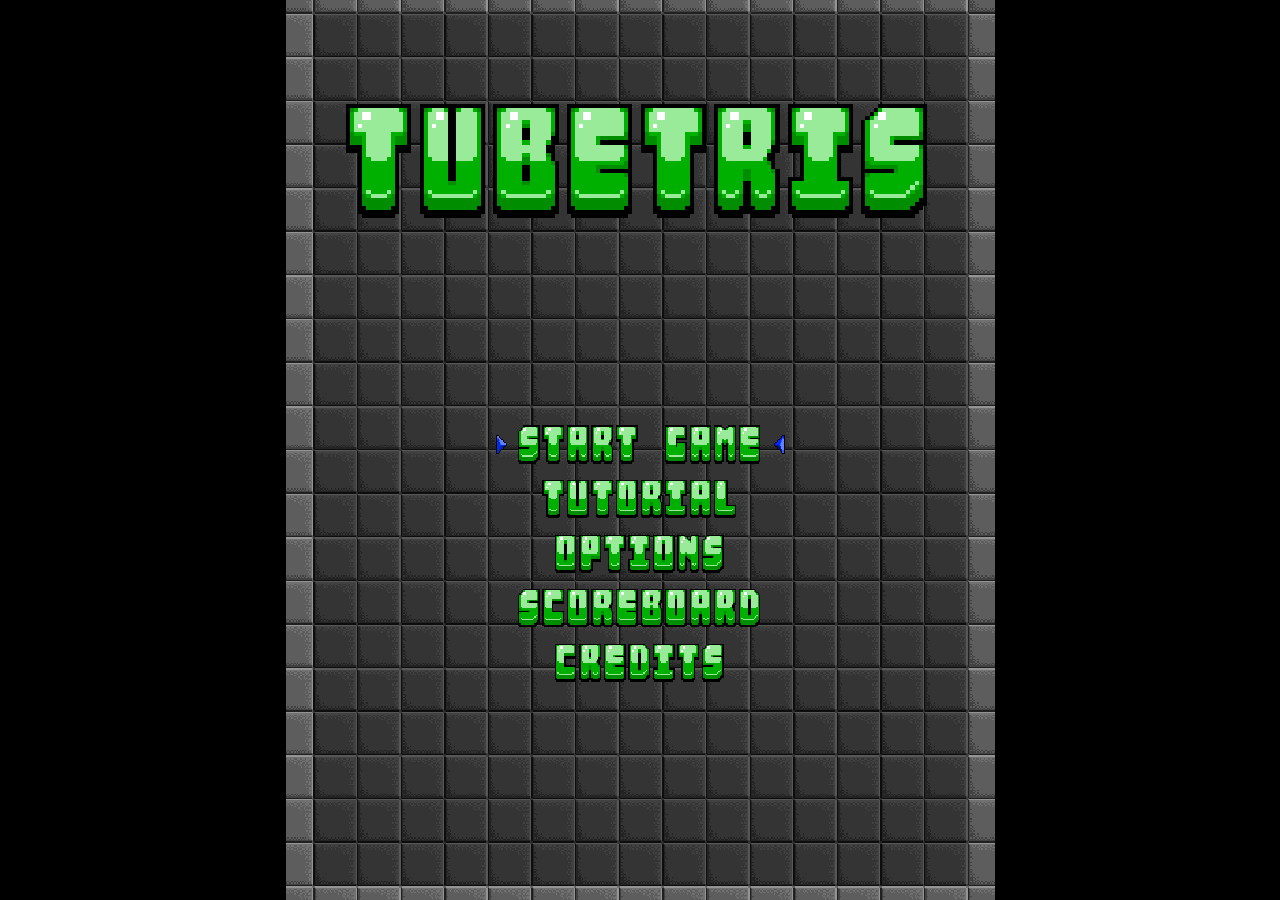
<file: public_html/embed/tubetris/v1.1/index.html>
<html>
<head>
	 <meta name="viewport" content="width=device-width, initial-scale=1.0">
</head>
<body style="background-color:black; text-align:center; margin: 0px;">
	<canvas id="canvas" width="520px" height="660px"></canvas>
	<script src="js/foundation.js"></script>
	<script src="js/interface.js"></script>
	<script src="js/gamecontroller.js"></script>
	<script src="js/game.js"></script>
	<script src="js/orientCanvas.js"></script>
</body>
</html>
</file>
